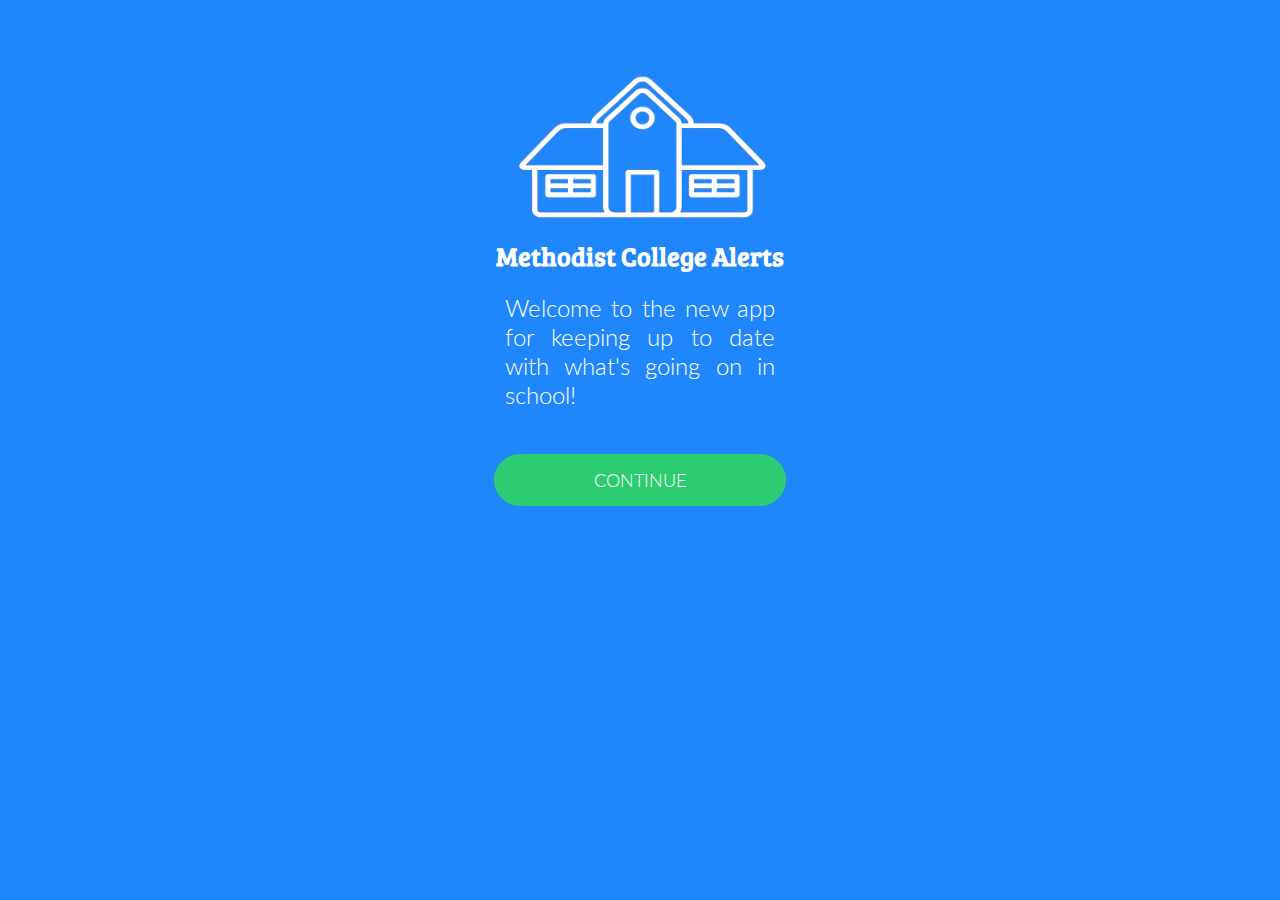
<file: platforms/ios/www/index.html>
<!DOCTYPE html>

<html>
    <head>
        <meta charset="utf-8" />
        <meta name="format-detection" content="telephone=no" />
        <meta name="msapplication-tap-highlight" content="no" />
        <!-- WARNING: for iOS 7, remove the width=device-width and height=device-height attributes. See https://issues.apache.org/jira/browse/CB-4323 -->
        <meta name="viewport" content="user-scalable=no, initial-scale=1, maximum-scale=1, minimum-scale=1, width=device-width, height=device-height, target-densitydpi=device-dpi" />
        <link rel="stylesheet" type="text/css" href="css/index.css" />
        <title>Methody Mobile</title>
        <link href='http://fonts.googleapis.com/css?family=Lato:100' rel='stylesheet' type='text/css'>
        <link href='http://fonts.googleapis.com/css?family=Bree+Serif|Open+Sans:300' rel='stylesheet' type='text/css'>
    </head>
    <body>

        <img src="img/school.png">
        <h1>Methodist College Alerts</h1>
        <h2>Welcome to the new app for keeping up to date with what's going on in school!</h2>
        <a id="continue" href="select.html">Continue</a>
        <script type="text/javascript" src="cordova.js"></script>
        <script type="text/javascript" src="js/index.js"></script>
        <script type="text/javascript">
            app.initialize();
        </script>
    </body>
</html>
</file>
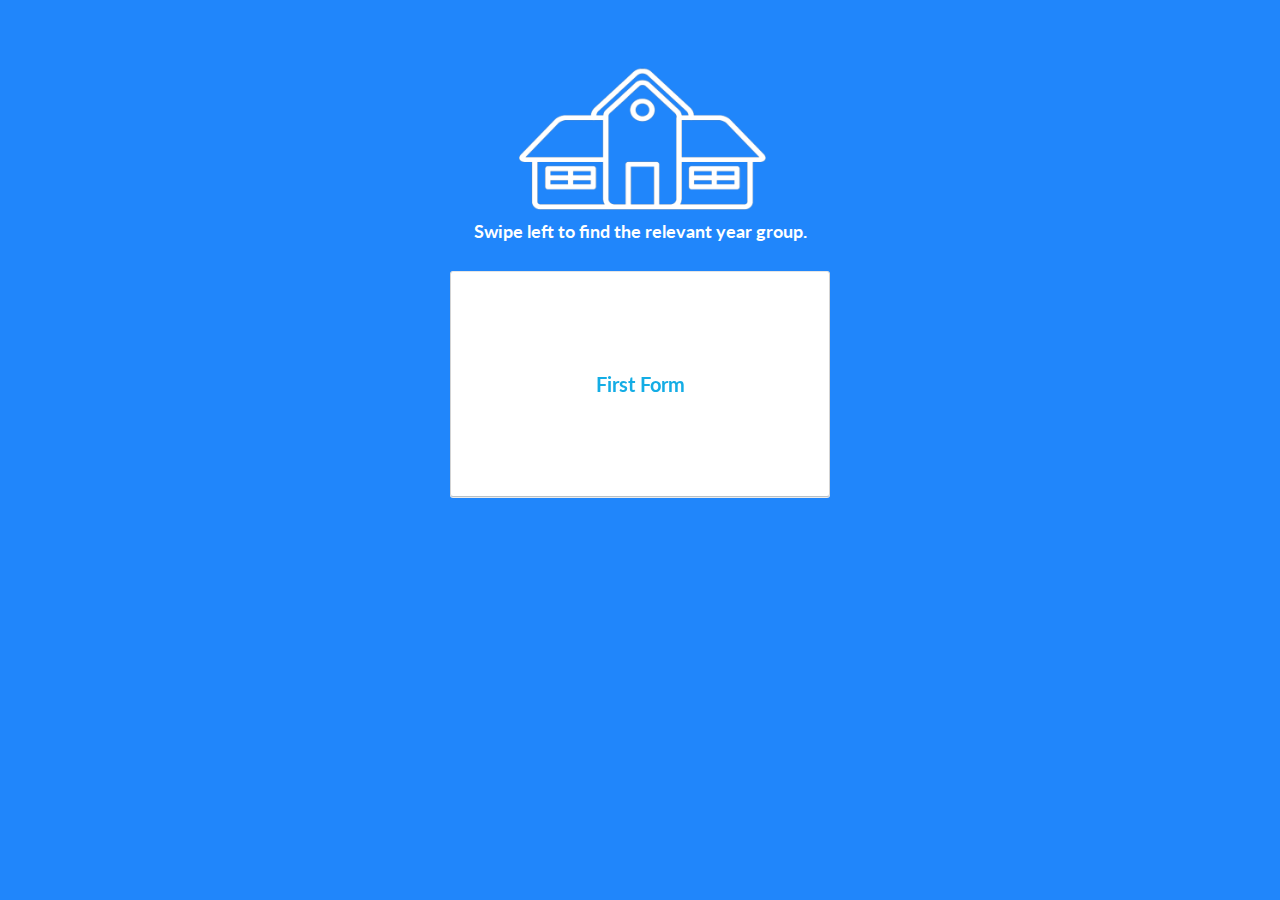
<file: www/select.html>
<!DOCTYPE HTML> 
<html>
<head>
<title>Methody Mobile</title>
<meta http-equiv="X-UA-Compatible" content="IE=8">
<meta name='viewport' content='width=device-width, initial-scale=1.0, maximum-scale=1.0'/> 
<link href='style.css' rel='stylesheet'/>
<style>

/* Swipe 2 required styles */

.swipe {
  overflow: hidden;
  visibility: hidden;
  position: relative;
}
.swipe-wrap {
  overflow: hidden;
  position: relative;
}
.swipe-wrap > div {
  float:left;
  width:100%;
  position: relative;
}

/* END required styles */

</style>

 <link href='http://fonts.googleapis.com/css?family=Bree+Serif' rel='stylesheet' type='text/css'>
 <link href='http://fonts.googleapis.com/css?family=Lato:300' rel='stylesheet' type='text/css'>
 <link href='http://fonts.googleapis.com/css?family=Bree+Serif|Open+Sans:300' rel='stylesheet' type='text/css'>
</head>
<body>

<img src="img/school.png">
<h2>Swipe left to find the relevant year group.</h2>


<div id='mySwipe' style='max-width:400px;margin:0 auto' class='swipe'>
  <div class='swipe-wrap'>
    <div><a href="first_year.html"><b>First Form</b></a></div>
    <div><a href="#"><b>Second Form</b></a></div>
    <div><a href="third_year.html"><b>Third Form</b></a></div>
    <div><a href="#"><b>Fourth Form</b></a></div>
    <div><a href="#"><b>Fifth Form</b></a></div>
    <div><a href="#"><b>Lower Sixth</b></a></div>
    <div><a href="#"><b>Upper Sixth</b></a></div>
  </div>
</div>

<script src="//ajax.googleapis.com/ajax/libs/jquery/1.9.1/jquery.min.js"></script>
<script src='js/swipe.js'></script>
<script>

// pure JS
var elem = document.getElementById('mySwipe');
window.mySwipe = Swipe(elem, {
  // startSlide: 4,
  // auto: 3000,
  // continuous: true,
  // disableScroll: true,
  // stopPropagation: true,
  // callback: function(index, element) {},
  // transitionEnd: function(index, element) {}
});

// with jQuery
// window.mySwipe = $('#mySwipe').Swipe().data('Swipe');

</script>
</file>
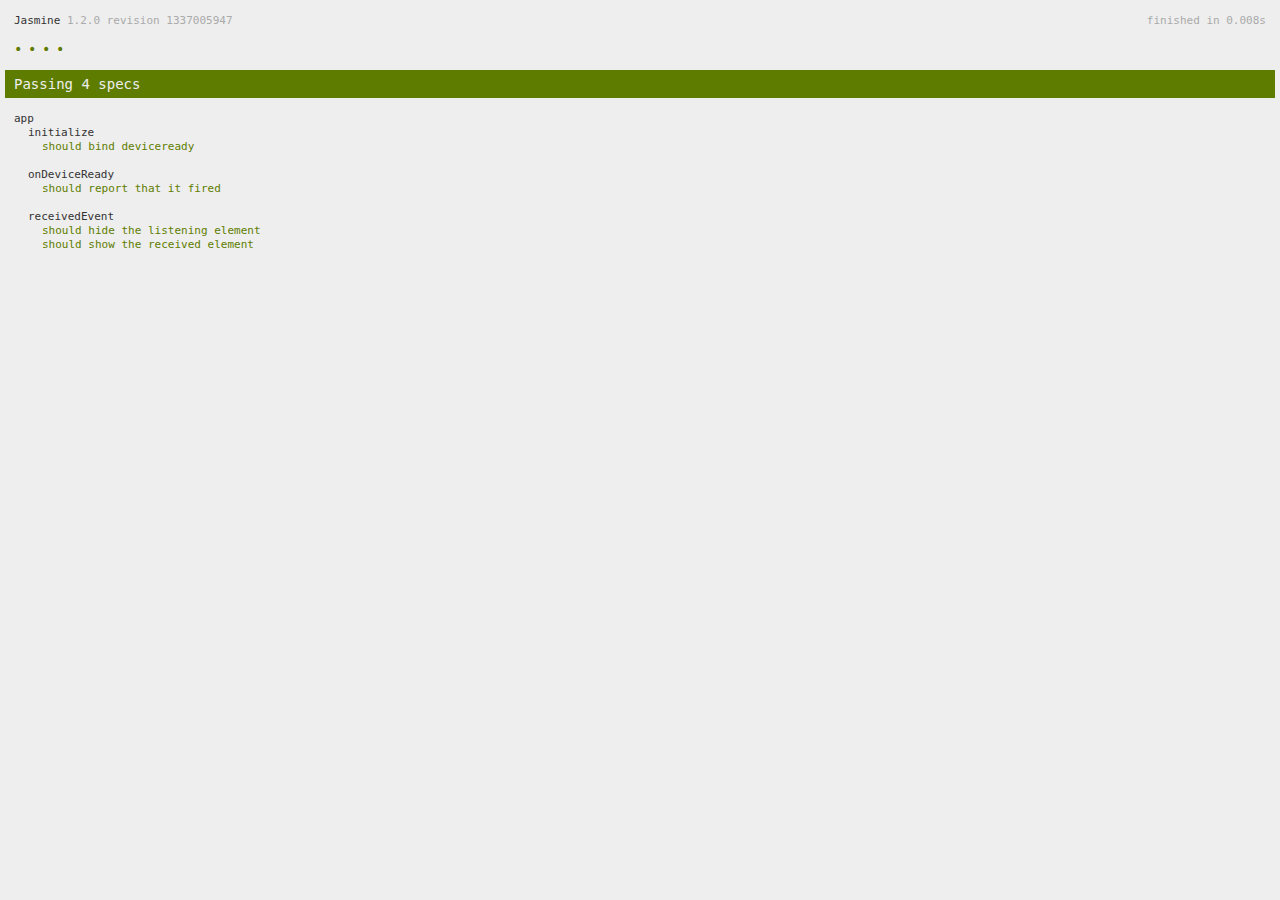
<file: www/spec.html>
<!DOCTYPE html>
<!--
    Licensed to the Apache Software Foundation (ASF) under one
    or more contributor license agreements.  See the NOTICE file
    distributed with this work for additional information
    regarding copyright ownership.  The ASF licenses this file
    to you under the Apache License, Version 2.0 (the
    "License"); you may not use this file except in compliance
    with the License.  You may obtain a copy of the License at

    http://www.apache.org/licenses/LICENSE-2.0

    Unless required by applicable law or agreed to in writing,
    software distributed under the License is distributed on an
    "AS IS" BASIS, WITHOUT WARRANTIES OR CONDITIONS OF ANY
     KIND, either express or implied.  See the License for the
    specific language governing permissions and limitations
    under the License.
-->
<html>
    <head>
        <title>Jasmine Spec Runner</title>

        <!-- jasmine source -->
        <link rel="shortcut icon" type="image/png" href="spec/lib/jasmine-1.2.0/jasmine_favicon.png">
        <link rel="stylesheet" type="text/css" href="spec/lib/jasmine-1.2.0/jasmine.css">
        <script type="text/javascript" src="spec/lib/jasmine-1.2.0/jasmine.js"></script>
        <script type="text/javascript" src="spec/lib/jasmine-1.2.0/jasmine-html.js"></script>

        <!-- include source files here... -->
        <script type="text/javascript" src="js/index.js"></script>

        <!-- include spec files here... -->
        <script type="text/javascript" src="spec/helper.js"></script>
        <script type="text/javascript" src="spec/index.js"></script>

        <script type="text/javascript">
            (function() {
                var jasmineEnv = jasmine.getEnv();
                jasmineEnv.updateInterval = 1000;

                var htmlReporter = new jasmine.HtmlReporter();

                jasmineEnv.addReporter(htmlReporter);

                jasmineEnv.specFilter = function(spec) {
                    return htmlReporter.specFilter(spec);
                };

                var currentWindowOnload = window.onload;

                window.onload = function() {
                    if (currentWindowOnload) {
                        currentWindowOnload();
                    }
                    execJasmine();
                };

                function execJasmine() {
                    jasmineEnv.execute();
                }
            })();
        </script>
    </head>
    <body>
        <div id="stage" style="display:none;"></div>
    </body>
</html>
</file>
<file: platforms/ios/www/css/index.css>
body {
    background-color: rgb(32,134,251);
    color: white;
    text-align: center;
    font-family: 'Lato';
    font-weight: 300;
    font-size: 18px;
}

#three {
  margin-top: 20px;
}

li {
    list-style: none;
}    

ul {
    padding: 0;
    list-style: none;
}

h4 {
    text-align: center;
    padding-top: 15px;
    font-size: 15px;
    padding-bottom: 15px;
    padding-right: 30px;
    padding-left: 30px;
    background-color: white;
    color: rgb(32,134,251);

}

img {
    width: 300px;
    max-width: 90%;
    display: block;
    margin-left: auto;
    margin-right: auto;
    max-height: 40vh;
}

h2 {
  font-size: 24px;
}

h1 {
    font-family: 'Bree Serif';
    margin-top: -80px;
}

h2, h3 {
    font-family: 'Lato';
    text-align: justify;
    max-width: 270px;
    display: block;
    margin-left: auto;
    margin-right: auto;
    margin-bottom: 60px;
    font-weight: 300;
}

#continue {
    padding: 15px;
    padding-left:100px;
    padding-right:100px;
    background-color: rgb(46,204,113);
    margin-top: 15px;
    border-radius: 50px;
    color: white;
    text-decoration: none;
    text-transform: uppercase;
    font-family: 'Lato';

}

h3 {
  font-size: 18px;
}

h1 {
  font-size: 26px;
  margin-top: -70px;
}

.swipe {
  overflow: hidden;
  visibility: hidden;
  position: relative;
  background-color: rgb(46,204,113);
  color: white;
  height: 150px;
}
.swipe-wrap {
  overflow: hidden;
  position: relative;
  background-color: rgb(46,204,113);
  color: white;
  height: 150px;
}
.swipe-wrap > div {
  float:left;
  width:100%;
  position: relative;
  background-color: rgb(46,204,113);
  color: white;
  height: 150px;
}

.swipe-wrap > div > a {
  max-width: 100%;
  max-height: 100%;
  background-color: rgb(46,204,113);
}
</file>
<file: www/style.css>
html, body, div, span, object, iframe, h1, h2, h3, h4, h5, h6, p, del, dfn, em, img, ins, kbd, q, samp, small, strong, b, i, dl, dt, dd, ol, ul, li, fieldset, form, label, table, tbody, tfoot, thead, tr, th, td, article, aside, footer, header, nav, section {
  margin:0;
  padding:0;
  border:0;
  outline:0;
  font-size:100%;
  vertical-align:baseline;
  background:transparent;
}
body {
  -webkit-text-size-adjust:none;
  font-family: 'Lato';
  min-height:416px;
}

img {
    width: 300px;
    max-width: 90%;
    display: block;
    margin-left: auto;
    margin-right: auto;
}

h1 {
  font-size:33px;
  margin:50px 0 15px;
  text-align:center;
  color:#212121;
}
h2 {
  color:white;
  text-align: center;
  margin-top: -80px;
  font-size: 18px;
}
small {
  margin:0 10px 30px;
  display:block;
  font-size:12px;
}
a {
  margin:0 0 0 10px;
  font-size:12px;
  color:#3c3c3c;
  text-decoration: none;
  color: white;
}


html, body {
  background: rgb(32,134,251);
}

#console {
  font-size: 12px;
  color: #999;
  line-height: 18px;
  margin-top: 20px;
  max-height: 150px;
  overflow: auto;
}

#mySwipe div b {
  display:block;
  font-weight:bold;
  color:#14ADE5;
  font-size:20px;
  text-align:center;
  margin:10px;
  padding:100px 10px;
  box-shadow: 0 1px #EBEBEB;
  background: #fff;
  border-radius: 3px;
  border: 1px solid;
  border-color: #E5E5E5 #D3D3D3 #B9C1C6;
}
</file>
<file: www/spec/lib/jasmine-1.2.0/jasmine.css>
body { background-color: #eeeeee; padding: 0; margin: 5px; overflow-y: scroll; }

#HTMLReporter { font-size: 11px; font-family: Monaco, "Lucida Console", monospace; line-height: 14px; color: #333333; }
#HTMLReporter a { text-decoration: none; }
#HTMLReporter a:hover { text-decoration: underline; }
#HTMLReporter p, #HTMLReporter h1, #HTMLReporter h2, #HTMLReporter h3, #HTMLReporter h4, #HTMLReporter h5, #HTMLReporter h6 { margin: 0; line-height: 14px; }
#HTMLReporter .banner, #HTMLReporter .symbolSummary, #HTMLReporter .summary, #HTMLReporter .resultMessage, #HTMLReporter .specDetail .description, #HTMLReporter .alert .bar, #HTMLReporter .stackTrace { padding-left: 9px; padding-right: 9px; }
#HTMLReporter #jasmine_content { position: fixed; right: 100%; }
#HTMLReporter .version { color: #aaaaaa; }
#HTMLReporter .banner { margin-top: 14px; }
#HTMLReporter .duration { color: #aaaaaa; float: right; }
#HTMLReporter .symbolSummary { overflow: hidden; *zoom: 1; margin: 14px 0; }
#HTMLReporter .symbolSummary li { display: block; float: left; height: 7px; width: 14px; margin-bottom: 7px; font-size: 16px; }
#HTMLReporter .symbolSummary li.passed { font-size: 14px; }
#HTMLReporter .symbolSummary li.passed:before { color: #5e7d00; content: "\02022"; }
#HTMLReporter .symbolSummary li.failed { line-height: 9px; }
#HTMLReporter .symbolSummary li.failed:before { color: #b03911; content: "x"; font-weight: bold; margin-left: -1px; }
#HTMLReporter .symbolSummary li.skipped { font-size: 14px; }
#HTMLReporter .symbolSummary li.skipped:before { color: #bababa; content: "\02022"; }
#HTMLReporter .symbolSummary li.pending { line-height: 11px; }
#HTMLReporter .symbolSummary li.pending:before { color: #aaaaaa; content: "-"; }
#HTMLReporter .bar { line-height: 28px; font-size: 14px; display: block; color: #eee; }
#HTMLReporter .runningAlert { background-color: #666666; }
#HTMLReporter .skippedAlert { background-color: #aaaaaa; }
#HTMLReporter .skippedAlert:first-child { background-color: #333333; }
#HTMLReporter .skippedAlert:hover { text-decoration: none; color: white; text-decoration: underline; }
#HTMLReporter .passingAlert { background-color: #a6b779; }
#HTMLReporter .passingAlert:first-child { background-color: #5e7d00; }
#HTMLReporter .failingAlert { background-color: #cf867e; }
#HTMLReporter .failingAlert:first-child { background-color: #b03911; }
#HTMLReporter .results { margin-top: 14px; }
#HTMLReporter #details { display: none; }
#HTMLReporter .resultsMenu, #HTMLReporter .resultsMenu a { background-color: #fff; color: #333333; }
#HTMLReporter.showDetails .summaryMenuItem { font-weight: normal; text-decoration: inherit; }
#HTMLReporter.showDetails .summaryMenuItem:hover { text-decoration: underline; }
#HTMLReporter.showDetails .detailsMenuItem { font-weight: bold; text-decoration: underline; }
#HTMLReporter.showDetails .summary { display: none; }
#HTMLReporter.showDetails #details { display: block; }
#HTMLReporter .summaryMenuItem { font-weight: bold; text-decoration: underline; }
#HTMLReporter .summary { margin-top: 14px; }
#HTMLReporter .summary .suite .suite, #HTMLReporter .summary .specSummary { margin-left: 14px; }
#HTMLReporter .summary .specSummary.passed a { color: #5e7d00; }
#HTMLReporter .summary .specSummary.failed a { color: #b03911; }
#HTMLReporter .description + .suite { margin-top: 0; }
#HTMLReporter .suite { margin-top: 14px; }
#HTMLReporter .suite a { color: #333333; }
#HTMLReporter #details .specDetail { margin-bottom: 28px; }
#HTMLReporter #details .specDetail .description { display: block; color: white; background-color: #b03911; }
#HTMLReporter .resultMessage { padding-top: 14px; color: #333333; }
#HTMLReporter .resultMessage span.result { display: block; }
#HTMLReporter .stackTrace { margin: 5px 0 0 0; max-height: 224px; overflow: auto; line-height: 18px; color: #666666; border: 1px solid #ddd; background: white; white-space: pre; }

#TrivialReporter { padding: 8px 13px; position: absolute; top: 0; bottom: 0; left: 0; right: 0; overflow-y: scroll; background-color: white; font-family: "Helvetica Neue Light", "Lucida Grande", "Calibri", "Arial", sans-serif; /*.resultMessage {*/ /*white-space: pre;*/ /*}*/ }
#TrivialReporter a:visited, #TrivialReporter a { color: #303; }
#TrivialReporter a:hover, #TrivialReporter a:active { color: blue; }
#TrivialReporter .run_spec { float: right; padding-right: 5px; font-size: .8em; text-decoration: none; }
#TrivialReporter .banner { color: #303; background-color: #fef; padding: 5px; }
#TrivialReporter .logo { float: left; font-size: 1.1em; padding-left: 5px; }
#TrivialReporter .logo .version { font-size: .6em; padding-left: 1em; }
#TrivialReporter .runner.running { background-color: yellow; }
#TrivialReporter .options { text-align: right; font-size: .8em; }
#TrivialReporter .suite { border: 1px outset gray; margin: 5px 0; padding-left: 1em; }
#TrivialReporter .suite .suite { margin: 5px; }
#TrivialReporter .suite.passed { background-color: #dfd; }
#TrivialReporter .suite.failed { background-color: #fdd; }
#TrivialReporter .spec { margin: 5px; padding-left: 1em; clear: both; }
#TrivialReporter .spec.failed, #TrivialReporter .spec.passed, #TrivialReporter .spec.skipped { padding-bottom: 5px; border: 1px solid gray; }
#TrivialReporter .spec.failed { background-color: #fbb; border-color: red; }
#TrivialReporter .spec.passed { background-color: #bfb; border-color: green; }
#TrivialReporter .spec.skipped { background-color: #bbb; }
#TrivialReporter .messages { border-left: 1px dashed gray; padding-left: 1em; padding-right: 1em; }
#TrivialReporter .passed { background-color: #cfc; display: none; }
#TrivialReporter .failed { background-color: #fbb; }
#TrivialReporter .skipped { color: #777; background-color: #eee; display: none; }
#TrivialReporter .resultMessage span.result { display: block; line-height: 2em; color: black; }
#TrivialReporter .resultMessage .mismatch { color: black; }
#TrivialReporter .stackTrace { white-space: pre; font-size: .8em; margin-left: 10px; max-height: 5em; overflow: auto; border: 1px inset red; padding: 1em; background: #eef; }
#TrivialReporter .finished-at { padding-left: 1em; font-size: .6em; }
#TrivialReporter.show-passed .passed, #TrivialReporter.show-skipped .skipped { display: block; }
#TrivialReporter #jasmine_content { position: fixed; right: 100%; }
#TrivialReporter .runner { border: 1px solid gray; display: block; margin: 5px 0; padding: 2px 0 2px 10px; }
</file>
